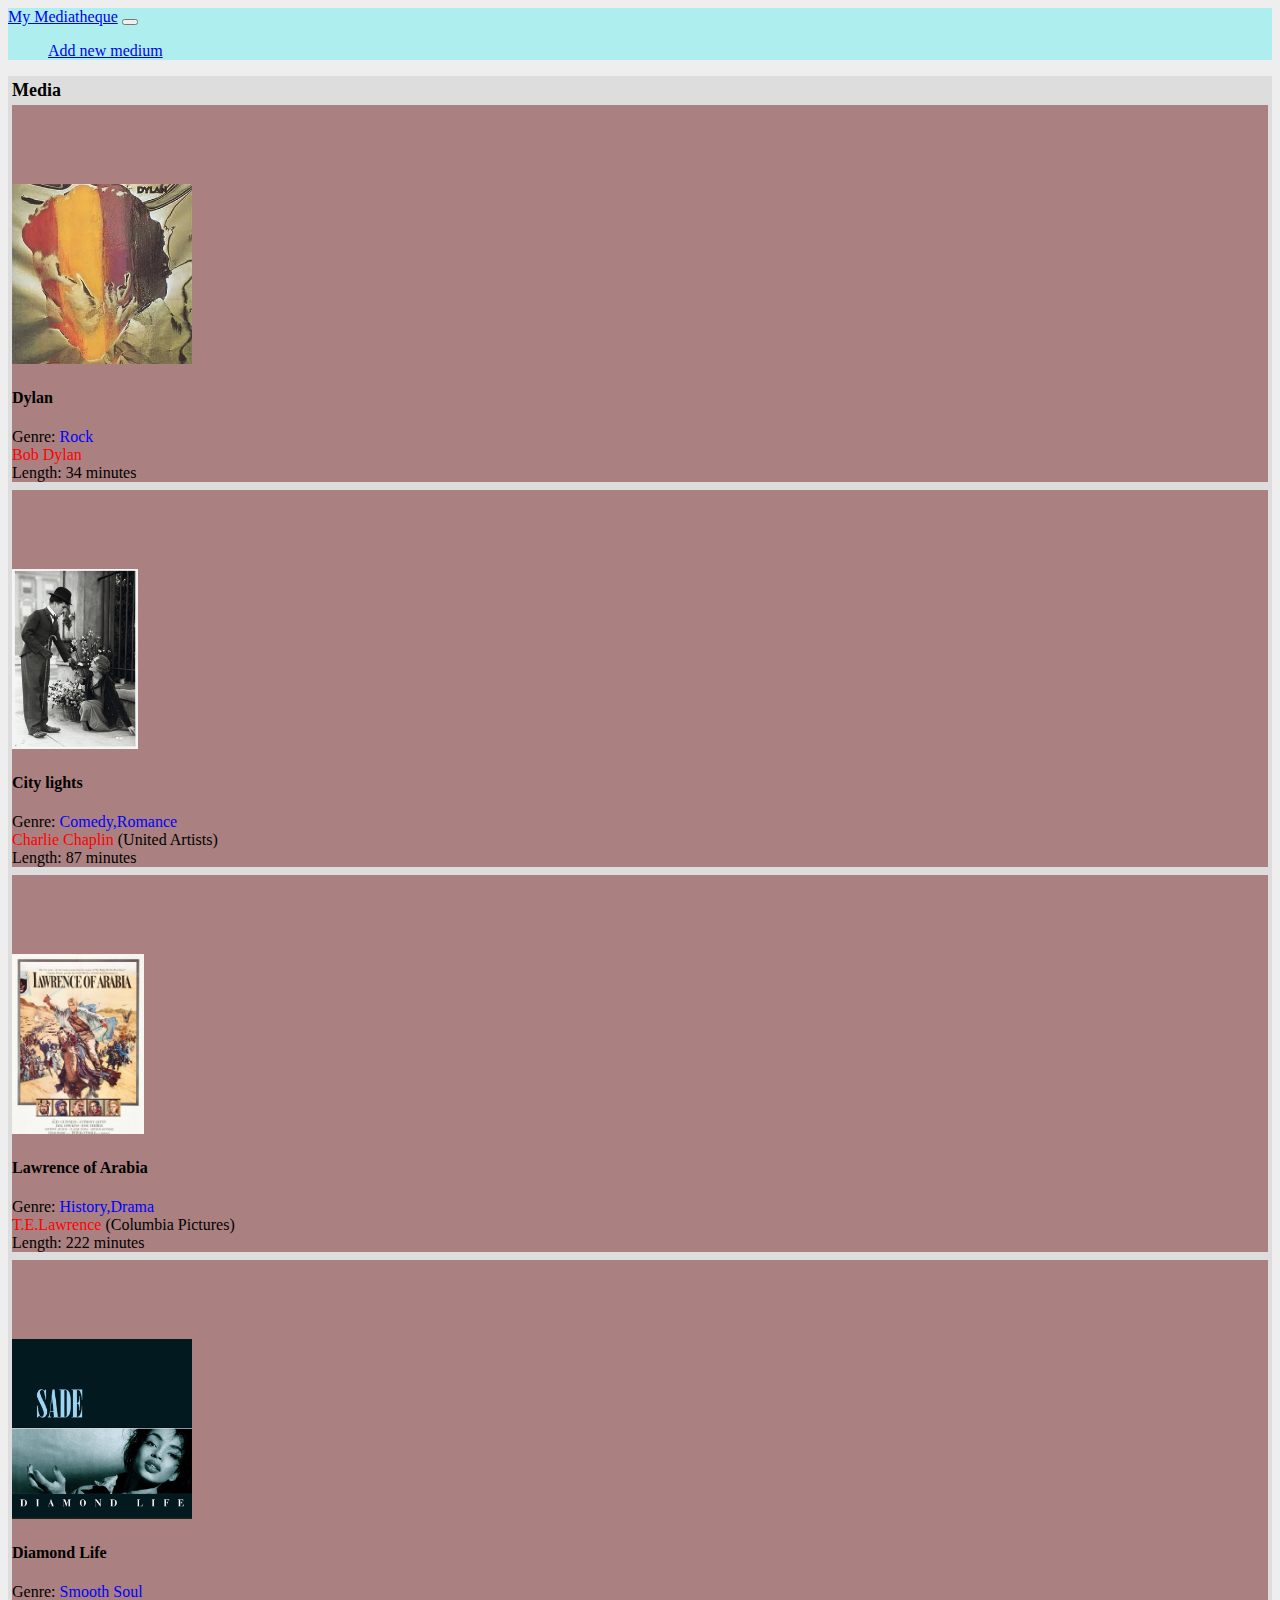
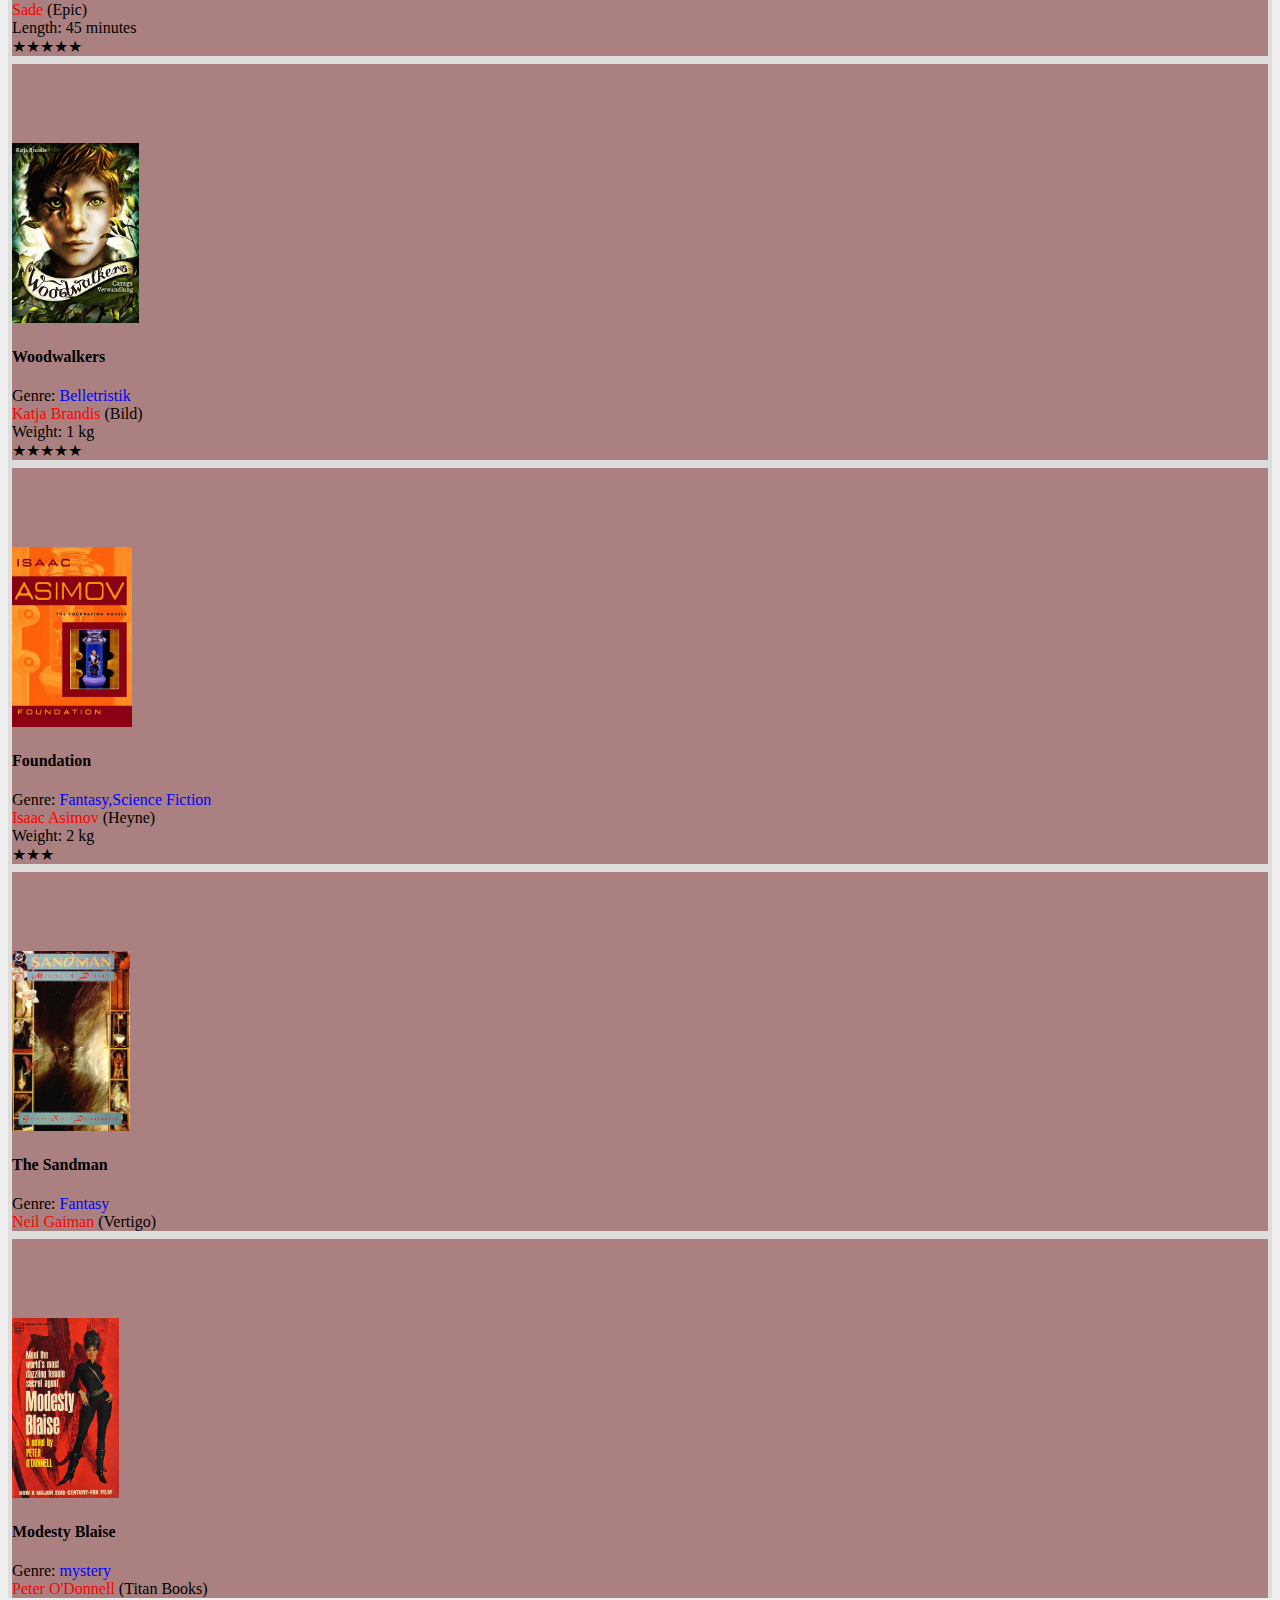
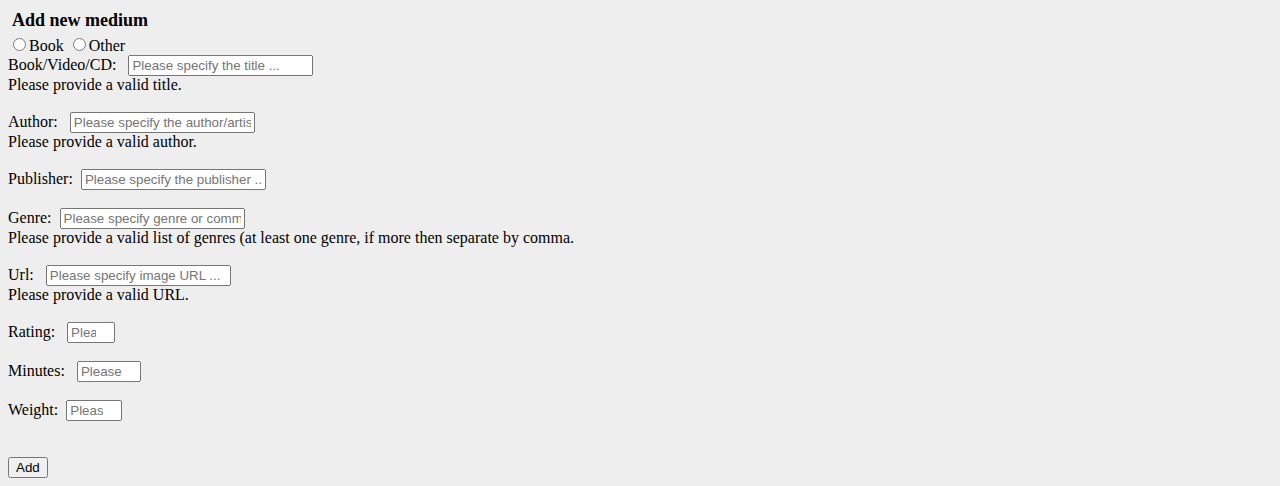
<file: index.html>
<!DOCTYPE html>
<html lang="en">
<head>
  <meta charset="UTF-8">
  <title>My Media Thek</title>
  <link rel="stylesheet" href="https://maxcdn.bootstrapcdn.com/bootstrap/4.0.0-beta.3/css/bootstrap.min.css" integrity="sha384-Zug+QiDoJOrZ5t4lssLdxGhVrurbmBWopoEl+M6BdEfwnCJZtKxi1KgxUyJq13dy" crossorigin="anonymous"> 
  <meta content="width=device-width, initial-scale=1" name="viewport">
  <link href="css/style.css" rel="stylesheet">
  <script
  src="https://code.jquery.com/jquery-3.2.1.min.js"
  integrity="sha256-hwg4gsxgFZhOsEEamdOYGBf13FyQuiTwlAQgxVSNgt4="
  crossorigin="anonymous"></script>
   <script src="js/script.js"></script> 
</head>
<!-- when the HTML loads, writeMedia() is called.
This function will write HTML to the div with  id="firstPos" --> 
<body onload="writeMedia()">
<nav class="navbar navbar-expand-lg navbar-light bg-light paleTurquoise">
  <a class="navbar-brand" href="#">My Mediatheque</a>
  <button class="navbar-toggler" type="button" data-toggle="collapse" data-target="#navbarSupportedContent" aria-controls="navbarSupportedContent" aria-expanded="false" aria-label="Toggle navigation">
    <span class="navbar-toggler-icon"></span>
  </button>

  <div class="collapse navbar-collapse" id="navbarSupportedContent">
    <ul class="navbar-nav mr-auto">
      <li class="nav-item active">
        <a class="nav-link" href="#needs-validation">Add new medium</a>
      </li>
    </ul>
  </div>
</nav>

  <div class="container videos pb-4">
    <!-- The media go here -->
    <div class="container video-row" id="firstPos">
    </div>
    </div>  
  </div>
<div class="container video-row" id="firstPos">
<div class="row">
        <h1 class="col-md-12 mt-2 mb-2">Add new medium</h1>
</div> 

<!-- the div for the form (to add the media) -->
<div class="col-md-12 col-lg-12"> 
  <!-- <form action="javascript:addMedium()" novalidate> -->
<form id="needs-validation" novalidate>
  <label class="radio-inline">
      <input type="radio" name="optradio" onclick="showBookWeight()">Book
  </label>
  <label class="radio-inline">
      <input type="radio" name="optradio" onclick="showLength()">Other
  </label>
  <div class="input-group">
    <span class="input-group-addon">Book/Video/CD: &nbsp; </span>
    <input id="title" type="text" class="form-control" name="title" placeholder="Please specify the title ..." required>
    <div class="invalid-feedback">
        Please provide a valid title.
    </div>
  </div>
  <br>
  <div class="input-group">
    <span class="input-group-addon">Author: &nbsp;  </span>
    <input id="author" type="text" class="form-control" name="author" placeholder="Please specify the author/artist ..." required>
     <div class="invalid-feedback" id="authorReject">
        Please provide a valid author.
     </div>
     <span class="glyphicon glyphicon-warning-sign invalid-feedback"></span>
  </div>
  <br>
  <div class="input-group">
    <span class="input-group-addon">Publisher:&nbsp;  </span>
    <input id="publisher" type="text" class="form-control" name="publisher" placeholder="Please specify the publisher ...">
  </div>
  <br>
  <div class="input-group">
    <span class="input-group-addon">Genre:&nbsp;  </span>
    <input id="genre" type="text" class="form-control" name="genre" placeholder="Please specify genre or comma separated list of genres ..." required>
    <div class="invalid-feedback" id="authorReject">
        Please provide a valid list of genres (at least one genre, if more then separate by comma.
     </div>
  </div>
  <br>
  <div class="input-group">
    <span class="input-group-addon">Url: &nbsp; </span>
    <input id="image" type="text" class="form-control" name="image" placeholder="Please specify image URL ..." required>
    <div class="invalid-feedback" id="authorReject">
        Please provide a valid URL.
     </div>
  </div>
  <br>
  <div class="input-group">
    <span class="input-group-addon">Rating: &nbsp; </span>
    <input id="rating" type="number" class="form-control" name="rating" placeholder="Please specify rating (optional) ..." min="1" max="5">
  </div>
  <br>
  <div class="input-group" id="minutesDiv">
    <span class="input-group-addon">Minutes: &nbsp; </span>
    <input id="minutes" type="number" class="form-control" name="minutes" placeholder="Please specify minutes (not for books) ..." min="1" max="500">   
  </div>
  <div id="afterMinutesDiv"> <br> </div>
  <div class="input-group" id="weightDiv">
    <span class="input-group-addon">Weight:&nbsp;  </span>
    <input id="weight" type="number" class="form-control" name="weight" placeholder="Please specify weight (optional, only for books)) ..." min="1" max="20">    
  </div> 
  <div id="afterWeightDiv"> <br> </div>
  <br>
  <button class="btn btn-primary" type="submit">Add</button>
</form> 

</div>
</div>
<script src="https://code.jquery.com/jquery-3.2.1.slim.min.js" integrity="sha384-KJ3o2DKtIkvYIK3UENzmM7KCkRr/rE9/Qpg6aAZGJwFDMVNA/GpGFF93hXpG5KkN" crossorigin="anonymous"></script>
<script src="https://cdnjs.cloudflare.com/ajax/libs/popper.js/1.12.9/umd/popper.min.js" integrity="sha384-ApNbgh9B+Y1QKtv3Rn7W3mgPxhU9K/ScQsAP7hUibX39j7fakFPskvXusvfa0b4Q" crossorigin="anonymous"></script>
<script src="https://maxcdn.bootstrapcdn.com/bootstrap/4.0.0-beta.3/js/bootstrap.min.js" integrity="sha384-a5N7Y/aK3qNeh15eJKGWxsqtnX/wWdSZSKp+81YjTmS15nvnvxKHuzaWwXHDli+4" crossorigin="anonymous"></script>
</body>
</html>
</file>
<file: css/style.css>
body {
  background:#eee;
}

.videos {
  background:#ddd;
}


.video-row h1 {
  padding:4px;
  margin:0;
  font-size:18px;
}

.video {
  background:#AA8080;
  height:auto;
  padding-top: 6.25%;
}

.red {
  background:#C13E3E;
}

.paleTurquoise {
  color:#AFEEEE;
}

.row-videos > div {
  padding:0 4px;
}

.row-videos .video {
  margin-bottom:8px;
}

.likeAButton {
  	font: bold 20px Arial;
  	text-decoration: none;
  	background-color: #EEEEEE;
  	color: #483D8B;
  	padding: 10px 20px 10px 20px;
  	border-top: 1px solid #CCCCCC;
  	border-right: 1px solid #333333;
  	border-bottom: 1px solid #333333;
  	border-left: 1px solid #CCCCCC;
  	border-radius: 12px;
}

.navbar {
    background-color: #AFEEEE;
    border-color: #E7E7E7;
}
</file>
